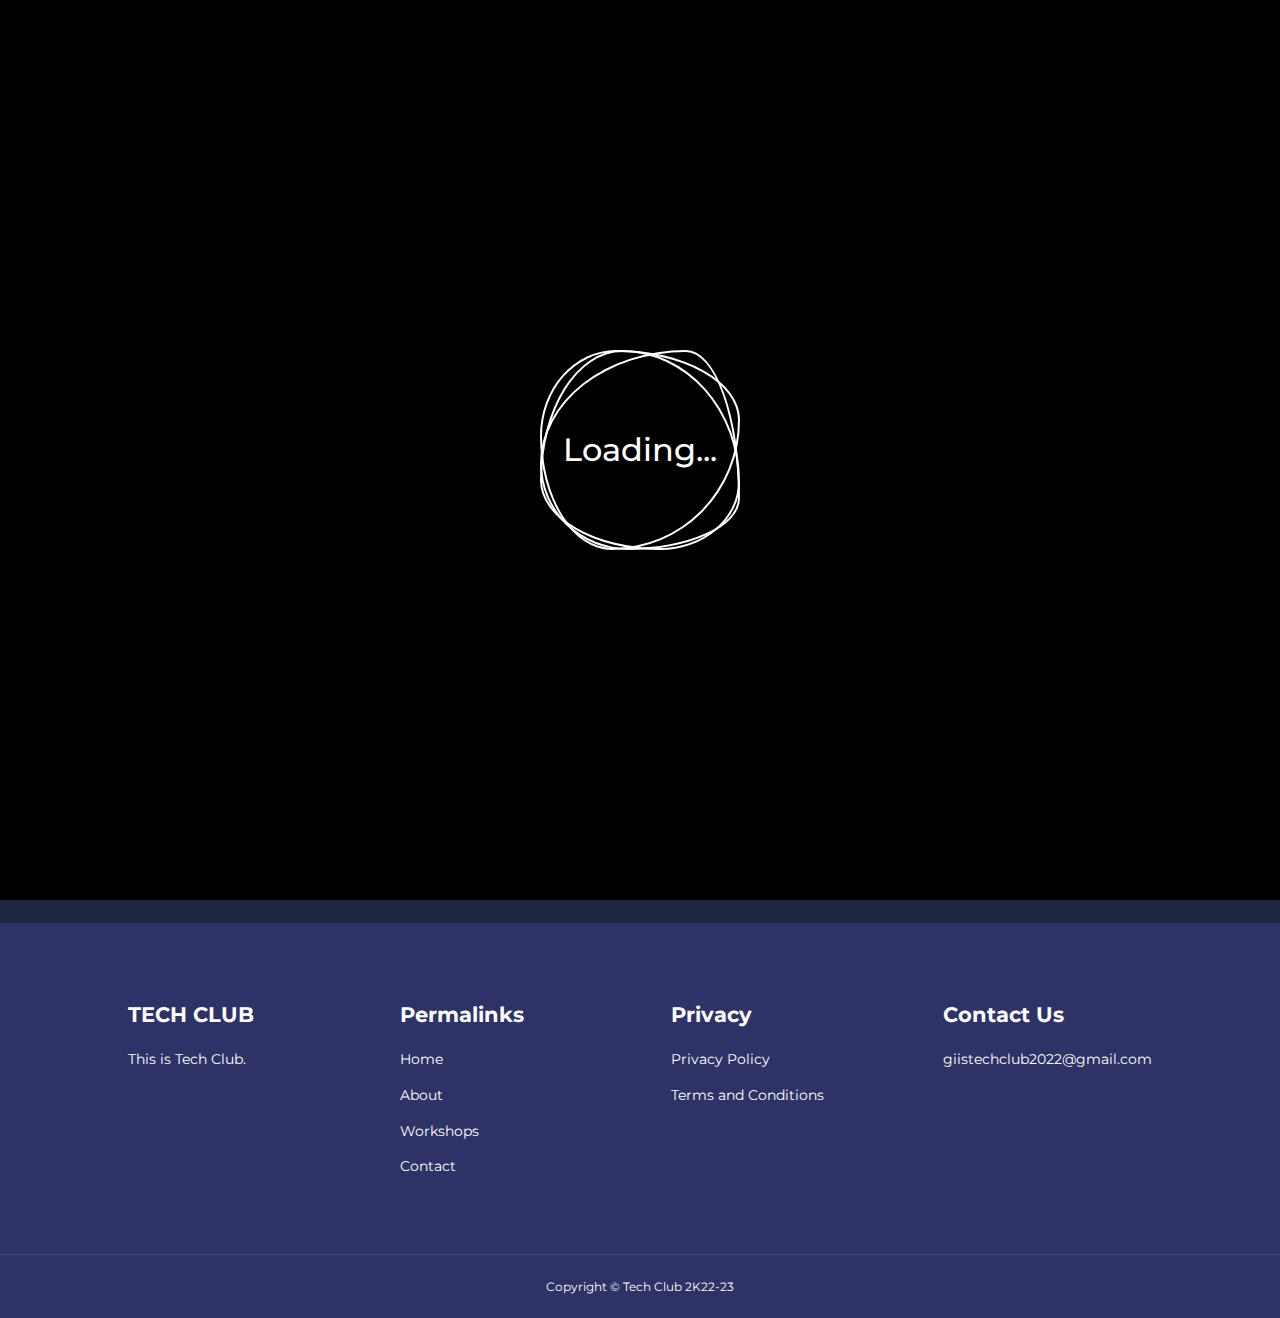
<file: html/contact.html>
<!DOCTYPE html>
<html lang="en">

<head>
    <meta charset="UTF-8" />
    <meta http-equiv="X-UA-Compatible" content="IE=edge" />
    <meta name="viewport" content="width=device-width, initial-scale=1.0" />
    <title>Contact Us~</title>

    <!-- ICONSOUT CDN -->
    <link rel="stylesheet" href="https://unicons.iconscout.com/release/v2.1.6/css/unicons.css" />

    <!-- WEBSITE ICON -->
    <link rel="shortcut icon" href="/img/logo.ico" />

    <!-- CUSTOM CSS -->
    <link rel="stylesheet" href="../css/index.css" />
    <link rel="stylesheet" href="../css/contact.css">
</head>

<body>
    <div class="loader">
        <div class="loader1">
            <span></span>
            <span></span>
            <span></span>
            <h2>Loading...</h2>
        </div>
    </div>
    <nav>
        <div class="container nav__container">
            <a href="../index.html">
                <h4>TECH CLUB</h4>
            </a>
            <ul class="nav__menu">
                <li><a href="../index.html">Home</a></li>
                <li><a href="./about.html">About</a></li>
                <li><a href="./courses.html">Workshops</a></li>
                <li><a href="./contact.html">Contact</a></li>
            </ul>
            <button id="open-menu-btn"><i class="uil uil-bars"></i></button>
            <button id="close-menu-btn"><i class="uil uil-multiply"></i></button>
        </div>
    </nav>

    <section class="contact">
        <div class="container contact__container">
            <aside class="contact__aside">
                <div class="aside__image">
                    <img src="../img/logo.gif" alt="GIIS Tech Club" style="border-radius: 30px;" />
                </div>
                <h2>Contact Us</h2>
                <p>Fill up this form to contact us directly, or reach out to us individually via our other channels:</p>
                <ul class="contact__details">
                    <li><i class="uil uil-phone"></i>
                        <h5>+65-90394652</h5>
                    </li>
                    <li><i class="uil uil-envelope">
                        </i>
                        <h5>giistechclub2022@gmail.com</h5>
                    </li>
                    <li><i class="uil uil-map-marker"></i>
                        <h5>Singapore</h5>
                    </li>
                </ul>
                <ul class="contact__socials">
                    <li><a href="https://www.instagram.com/_giistechclub_/"><i class="uil uil-instagram"></i></a></li>
                    <li><a href="mailto:giistechclub2022@gmail.com"><i class="uil uil-envelope"></i></a></li>
                </ul>
            </aside>

            <form action="https://formspree.io/f/xwkylonw" method="POST" class="contact__form">
                <div class="form__name">
                    <input type="text" name="First Name" placeholder="First Name" required>
                    <input type="text" name="Last Name" placeholder="Last Name" required>
                </div>
                <input type="email" name="_replyto" placeholder="Email Address" required>
                <textarea name="Message" rows="7" placeholder="Write to us..." required></textarea>
                <button type="submit" class="btn btn-primary">Send Message</button>
            </form>
        </div>
    </section>

    <br>

    <footer>
        <div class="container footer__container">
            <div class="footer__1">
                <a href="index.html" class="footer__logo">
                    <h4>TECH CLUB</h4>
                </a>
                <p>This is Tech Club.</p>
            </div>

            <div class="footer__2">
                <h4>Permalinks</h4>
                <ul class="permalinks">
                    <li><a href="../index.html">Home</a></li>
                    <li><a href="./about.html">About</a></li>
                    <li><a href="./courses.html">Workshops</a></li>
                    <li><a href="./contact.html">Contact</a></li>
                </ul>
            </div>

            <div class="footer__3">
                <h4>Privacy</h4>
                <ul class="privacy">
                    <li><a href="#">Privacy Policy</a></li>
                    <li><a href="#">Terms and Conditions</a></li>
                </ul>
            </div>

            <div class="footer__4">
                <h4>Contact Us</h4>
                <div>
                    <p>giistechclub2022@gmail.com</p>
                </div>

                <ul class="footer__socials">
                    <li>
                        <a href="https://instagram.com/_giistechclub_"><i class="uil uil-instagram-alt"></i></a>
                    </li>
                    <li>
                        <a href="mailto:giistechclub2022@gmail.com"><i class="uil uil-envelope"></i></a>
                    </li>
                </ul>
            </div>
        </div>

        <div class="footer__copyright">
            <small>Copyright &copy; Tech Club 2K22-23</small>
        </div>
    </footer>


    <script src="https://cdnjs.cloudflare.com/ajax/libs/jquery/3.4.1/jquery.min.js"
        integrity="sha512-bnIvzh6FU75ZKxp0GXLH9bewza/OIw6dLVh9ICg0gogclmYGguQJWl8U30WpbsGTqbIiAwxTsbe76DErLq5EDQ=="
        crossorigin="anonymous" referrerpolicy="no-referrer"></script>
    <script src="../js/main.js"></script>
</body>

</html>
</file>
<file: css/index.css>
@import url("https://fonts.googleapis.com/css2?family=Montserrat:wght@300;400;500;600;700;800;900&display=swap");
* {
  margin: 0;
  padding: 0;
  border: 0;
  outline: 0;
  text-decoration: none;
  list-style: none;
  box-sizing: border-box;
}

:root {
  --color-primary: #6c63ff;
  --color-success: #00bf8e;
  --color-warning: #f7c94b;
  --color-danger: #f75842;
  --color-blue: #42a6f7;
  --color-lime: #60f742;
  --color-danger-variant: rgba(247, 88, 66, 0.4);
  --color-white: #fff;
  --color-light: rgba(255, 255, 255, 0.7);
  --color-black: #000;
  --color-bg: #1f2641;
  --color-bg1: #2e3267;
  --color-bg2: #424890;

  --container-width-lg: 80%;
  --container-width-md: 90%;
  --container-width-sm: 94%;

  --transition: all 400ms ease;
}

body {
  font-family: "Montserrat", sans-serif;
  line-height: 1.7;
  color: var(--color-white);
  background: var(--color-bg);
  /* background: url(../img/matrix.png); */
}

.loader {
  position: fixed;
  display: flex;
  text-align: center;
  justify-content: center;
  align-items: center;
  min-height: 100%;
  z-index: 999999;
  width: 100%;
  height: 100%;
  background: black;
}

.loader1 {
  position: relative;
  width: 200px;
  height: 200px;
  display: flex;
  justify-content: center;
  align-items: center;
}

.loader1 span {
  position: absolute;
  top: 0;
  left: 0;
  width: 100%;
  height: 100%;
  border: 2px solid #fff;
  pointer-events: none;
  animation: animate 5s linear infinite;
}

.loader1 span:nth-child(1) {
  border-radius: 38% 62% 64% 36% / 43% 35% 65% 57%;
}

.loader1 span:nth-child(2) {
  animation-direction: reverse;
  border-radius: 41% 59% 40% 60% / 65% 66% 34% 35%;
}

.loader1 span:nth-child(3) {
  animation-duration: 3s;
  border-radius: 73% 27% 56% 44% / 57% 74% 26% 43%;
}

@keyframes animate {
  0% {
    transform: rotate(0deg);
  }
  100% {
    transform: rotate(360deg);
  }
}

.loader1 h2 {
  color: white;
  font-family: "Montserrat", sans-serif;
  font-weight: 500;
}

.container {
  width: var(--container-width-lg);
  margin: 0 auto;
}

section {
  padding: 6rem 0;
}

section h2 {
  text-align: center;
  margin-bottom: 4rem;
}

h1,
h2,
h3,
h4,
h5 {
  line-height: 1.2;
}

h1 {
  font-size: 2.4rem;
}

h2 {
  font-size: 2rem;
}

h3 {
  font-size: 1.6rem;
}

h4 {
  font-size: 1.3rem;
}

a {
  color: var(--color-white);
}

img {
  width: 100%;
  display: block;
  object-fit: cover;
}

.btn {
  display: inline-block;
  background: var(--color-white);
  color: var(--color-black);
  padding: 1rem 2rem;
  border: 1px solid transparent;
  font-weight: 500;
  transition: var(--transition);
}

.btn:hover {
  background: transparent;
  color: var(--color-white);
  border-color: var(--color-white);
}

.btn-primary {
  background: var(--color-danger);
  color: var(--color-white);
}

.btn-prrrr {
  background: var(--color-danger);
  color: var(--color-white);
  margin-left: 650px;
}

/* ! ========= NAVBAR ========= ! */
nav {
  background: transparent;
  width: 100vw;
  height: 5rem;
  position: fixed;
  top: 0;
  z-index: 11;
}

/*  ! Change navbar styles on scroll using javascript */
.window-scroll {
  background: var(--color-primary);
  box-shadow: 0 1rem 2rem rgba(0, 0, 0, 0.2);
  transition: all 400ms ease;
}

.nav__container {
  height: 100%;
  display: flex;
  justify-content: space-between;
  align-items: center;
}

nav button {
  display: none;
}

.nav__menu {
  display: flex;
  align-items: center;
  gap: 4rem;
}

.nav__menu a {
  font-size: 0.9rem;
  transition: var(--transition);
}

.nav__menu a:hover {
  color: var(--color-bg2);
}

/* ! ========= HEADER ========= ! */
header {
  position: relative;
  top: 5rem;
  overflow: hidden;
  height: 70vh;
  margin-bottom: 5rem;
}

.header__container {
  display: grid;
  grid-template-columns: 1fr 1fr;
  align-items: center;
  gap: 5rem;
  height: 100%;
}

.header__left p {
  margin: 1rem 0 2.4rem;
}

.header__right-img {
  margin-left: 100px;
}

.header__right-img img {
  margin-bottom: 80px;
}

/* ! ========= CATEGORIES ========= ! */
.categories {
  background: var(--color-bg1);
  height: 32rem;
}

.categories h1 {
  line-height: 1;
  margin-bottom: 3rem;
}

.categories__container {
  display: grid;
  grid-template-columns: 40% 60%;
}

.categories__left {
  margin-right: 4rem;
}

.categories__left p {
  margin: 1rem 0 3rem;
}

.categories__right {
  display: grid;
  grid-template-columns: repeat(3, 1fr);
  gap: 1.2rem;
}

.category {
  background: var(--color-bg2);
  padding: 2rem;
  border-radius: 2rem;
  transition: var(--transition);
}

.category:hover {
  box-shadow: 0 3rem 3rem rgba(0, 0, 0, 0.3);
  z-index: 1;
}

.category:nth-child(2) .category__icon {
  background: var(--color-danger);
}

.category:nth-child(3) .category__icon {
  background: var(--color-success);
}

.category:nth-child(4) .category__icon {
  background: var(--color-warning);
}

.category:nth-child(5) .category__icon {
  background: var(--color-lime);
}

.category:nth-child(6) .category__icon {
  background: var(--color-blue);
}

.category__icon {
  background: var(--color-primary);
  padding: 0.7rem;
  border-radius: 0.9rem;
  font-size: 20px;
}

.category h5 {
  margin: 2rem 0 1rem;
}

.category p {
  font-size: 0.85rem;
}

/* ! ========= WORKSHOPS ========= ! */
.courses {
  margin-top: 10rem;
}

.courses__container {
  display: grid;
  grid-template-columns: repeat(2, 1fr);
  gap: 2rem;
}

.course {
  background: var(--color-bg1);
  text-align: center;
  border: 1px solid transparent;
  transition: var(--transition);
}

.course:hover {
  background: transparent;
  border-color: var(--color-primary);
}

.course__info {
  padding: 2rem;
}

.course__info p {
  margin: 1.2rem 0 2rem;
  font-size: 0.9rem;
}

/* ! ========= FAQS ========= ! */
.faqs {
  background: var(--color-bg1);
  box-shadow: inset 0 0 3rem rgba(0, 0, 0, 0.5);
}

.faqs__container {
  display: grid;
  grid-template-columns: 1fr 1fr;
  gap: 1rem;
}

.faq {
  padding: 2rem;
  display: flex;
  align-items: center;
  gap: 1.4rem;
  height: fit-content;
  background: var(--color-primary);
  cursor: pointer;
}

.faq h4 {
  font-size: 1rem;
  line-height: 2.2;
}

.faq__icon {
  align-self: flex-start;
  font-size: 1.2rem;
}

.faq p {
  margin-top: 0.8rem;
  display: none;
}

.faq.open p {
  display: block;
}

/* ! ========= TESTIMONIALS ========= ! */
.testimonials__container {
  overflow-x: hidden;
  position: relative;
  margin-bottom: 5rem;
}

.testimonial {
  padding-top: 2rem;
}

.avatar {
  width: 6rem;
  height: 6rem;
  border-radius: 50%;
  overflow: hidden;
  margin: 0 auto 1rem;
  border: 1rem solid var(--color-bg1);
}

.testimonial__info {
  text-align: center;
}

.testimonial__body {
  background: var(--color-primary);
  padding: 2rem;
  margin-top: 3rem;
  position: relative;
}

.testimonial__body::before {
  content: "";
  display: block;
  background: linear-gradient(
    135deg,
    transparent,
    var(--color-primary),
    var(--color-primary),
    var(--color-primary)
  );
  width: 3rem;
  height: 3rem;
  position: absolute;
  left: 46%;
  top: -1.5rem;
  transform: rotate(45deg);
}

/* ! ========= FOOTER ========= ! */
footer {
  background: var(--color-bg1);
  padding-top: 5rem;
  font-size: 0.9rem;
}

.footer__container {
  display: grid;
  grid-template-columns: repeat(4, 1fr);
  gap: 5rem;
}

.footer__container > div h4 {
  margin-bottom: 1.2rem;
}

.footer__1 p {
  margin: 0 0 2rem;
}

footer ul li {
  margin-bottom: 0.7rem;
}

footer ul li a:hover {
  text-decoration: underline;
}

.footer__socials {
  display: flex;
  gap: 1rem;
  font-size: 1.2rem;
  margin-top: 2rem;
}

.footer__copyright {
  text-align: center;
  margin-top: 4rem;
  padding: 1.2rem 0;
  border-top: 1px solid var(--color-bg2);
}

/* ! ========= MEDIA QUERIES (LAPTOP AND IPADS) ========= ! */
@media screen and (max-width: 1024px) {
  .container {
    width: var(--container-width-md);
  }

  h1 {
    font-size: 2.2rem;
  }

  h2 {
    font-size: 1.7rem;
  }

  h3 {
    font-size: 1.4rem;
  }

  h4 {
    font-size: 1.2rem;
  }

  /* ! ========= NAVBAR ========= ! */
  nav button {
    display: inline-block;
    background: transparent;
    font-size: 1.8rem;
    color: var(--color-white);
    cursor: pointer;
  }

  nav button#close-menu-btn {
    display: none;
  }

  .nav__menu {
    position: fixed;
    top: 5rem;
    right: 5%;
    height: fit-content;
    width: 18rem;
    flex-direction: column;
    gap: 0;
    display: none;
  }

  .nav__menu li {
    width: 100%;
    height: 5.8rem;
    animation: animateNavItems 400ms linear forwards;
    transform-origin: top right;
    opacity: 0;
  }

  .nav__menu li:nth-child(2) {
    animation-delay: 200ms;
  }
  .nav__menu li:nth-child(3) {
    animation-delay: 400ms;
  }
  .nav__menu li:nth-child(4) {
    animation-delay: 600ms;
  }

  @keyframes animateNavItems {
    0% {
      transform: rotateZ(-90deg) rotateX(90deg) scale(0.1);
    }
    100% {
      transform: rotateZ(0) rotateX(0) scale(1);
      opacity: 1;
    }
  }

  .nav__menu li a {
    background: var(--color-primary);
    box-shadow: -4rem 6rem 10rem rgba(0, 0, 0, 0.6);
    width: 100%;
    height: 100%;
    display: grid;
    place-items: center;
  }

  .nav__menu li a:hover {
    background: var(--color-bg2);
    color: var(--color-white);
  }

  /* ! ========= HEADER ========= ! */

  header {
    height: 52vh;
    margin-bottom: 4rem;
  }

  .header__container {
    gap: 0;
    padding-bottom: 3rem;
  }

  /* ! ========= CATEGORIES ========= ! */
  .categories {
    height: auto;
  }

  .categories__container {
    grid-template-columns: 1fr;
    gap: 3rem;
  }
  .categories__left {
    margin-right: 0;
  }

  /* ! ========= WORKSHOPS ========= ! */
  .course {
    margin-top: 0;
  }

  .courses__container {
    grid-template-columns: 1fr 1fr;
  }

  /* ! ========= FAQS ========= ! */
  .faqs__container {
    grid-template-columns: 1fr;
  }

  .faq {
    padding: 1.5rem;
  }

  /* ! ========= FOOTER ========= ! */
  .footer__container {
    grid-template-columns: 1fr 1fr;
  }
}

/* ! ========= MEDIA QUERIES (PHONE) ========= ! */
@media screen and (max-width: 600px) {
  .container {
    width: var(--container-width-sm);
  }

  .nav__menu {
    right: 3%;
  }

  header {
    height: 100vh;
  }

  .header__right-img {
    margin-top: 28px;
    margin-left: -5px;
  }

  .header__container {
    grid-template-columns: 1fr;
    text-align: center;
    margin-top: 0;
  }

  .header__left p {
    margin-bottom: 1.3rem;
  }

  .categories__right {
    grid-template-columns: 1fr 1fr;
    gap: 0.7rem;
  }

  .category {
    padding: 1rem;
    border-radius: 1rem;
  }

  .category__icon {
    margin-top: 4px;
    display: inline-block;
  }

  .courses__container {
    grid-template-columns: 1fr;
  }

  .testimonial__body {
    padding: 1.8rem;
  }
  .testimonial__body::before {
    left: 42%;
  }

  .footer__container {
    grid-template-columns: 1fr;
    text-align: center;
    gap: 2rem;
  }

  .footer__1 p {
    margin: 1rem auto;
  }

  .footer__socials {
    justify-content: center;
  }
  .btn-prrrr {
    margin-left: 96px;
  }
}
</file>
<file: css/contact.css>
.contact__container {
  background: var(--color-bg1);
  padding: 4rem;
  display: grid;
  grid-template-columns: 40% 60%;
  gap: 4rem;
  height: 30rem;
  margin: 7rem auto;
  border-radius: 1rem;
}

.contact__aside {
  background: var(--color-primary);
  padding: 3rem;
  border-radius: 1rem;
  position: relative;
  bottom: 10rem;
}

.aside__image {
  width: 21.5rem;
  margin-bottom: 1rem;
}

.contact__aside h2 {
  text-align: left;
  margin-bottom: 1rem;
}

.contact__aside p {
  font-size: 0.9rem;
  margin-bottom: 2rem;
}

.contact__details li {
  display: flex;
  gap: 1rem;
  align-items: center;
  margin-bottom: 1rem;
}

.contact__socials {
  display: flex;
  gap: 0.8rem;
  margin-top: 1.5rem;
}

.contact__socials a {
  background: var(--color-bg2);
  padding: 0.5rem;
  border-radius: 50%;
  font-size: 1rem;
  transition: var(--transition);
}

.contact__socials a:hover {
  background: transparent;
}

.contact__form {
  display: flex;
  flex-direction: column;
  gap: 1.2rem;
  margin-right: 4rem;
}

.form__name {
  display: flex;
  gap: 1.2rem;
}

.contact__form input[type="text"] {
  width: 50%;
}

input,
textarea {
  width: 100%;
  padding: 1rem;
  background: var(--color-bg);
  color: var(--color-white);
  resize: none;
}

.contact__form .btn {
  width: max-content;
  margin-top: 1rem;
  cursor: pointer;
}

@media screen and (max-width: 1024px) {
  .contact {
    padding-bottom: 0;
  }
  .contact__container {
    gap: 1.5rem;
    margin-top: 3rem;
    height: auto;
    padding: 1.5rem;
  }

  .contact__aside {
    width: auto;
    padding: 1.5rem;
    bottom: 0;
  }

  .aside__image {
    width: 20.5rem;
  }

  .contact__form {
    align-self: center;
    margin-right: 1.5rem;
  }
}

@media screen and (max-width: 600px) {
  .contact__container {
    grid-template-columns: 1fr;
    gap: 3rem;
    margin-top: 0;
    padding: 0;
  }

  .contact__form {
    margin: 0 1.5rem 3rem;
  }

  .form__menu {
    flex-direction: column;
  }

  .form__name input[type="text"] {
    width: 100%;
  }
}
</file>
